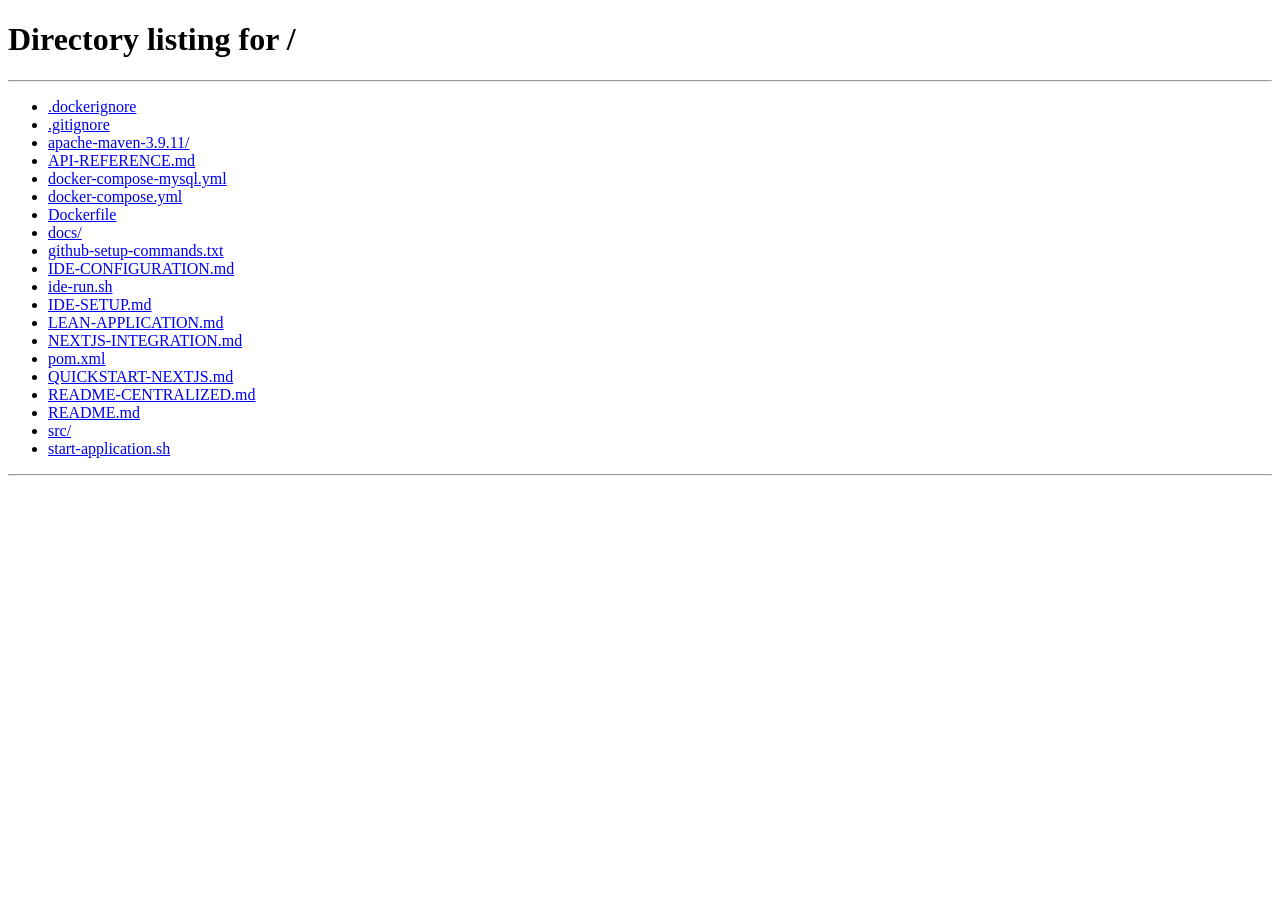
<file: src/main/resources/static/app.html>
<!DOCTYPE html>
<html lang="en">
<head>
    <meta charset="UTF-8">
    <meta http-equiv="refresh" content="0; url=/">
    <title>Redirecting to BidHub...</title>
    <style>
        body {
            font-family: system-ui, -apple-system, sans-serif;
            display: flex;
            align-items: center;
            justify-content: center;
            height: 100vh;
            margin: 0;
            background: linear-gradient(135deg, #0f1419 0%, #1a202c 100%);
            color: white;
        }
        .redirect-message {
            text-align: center;
        }
        .spinner {
            width: 40px;
            height: 40px;
            border: 3px solid rgba(255,255,255,0.3);
            border-top-color: #3b82f6;
            border-radius: 50%;
            animation: spin 1s linear infinite;
            margin: 0 auto 1rem;
        }
        @keyframes spin {
            to { transform: rotate(360deg); }
        }
    </style>
</head>
<body>
    <div class="redirect-message">
        <div class="spinner"></div>
        <p>Redirecting to BidHub...</p>
        <p><a href="/" style="color: #3b82f6;">Click here if not redirected automatically</a></p>
    </div>
    <script>
        window.location.href = '/';
    </script>
</body>
</html>
</file>
